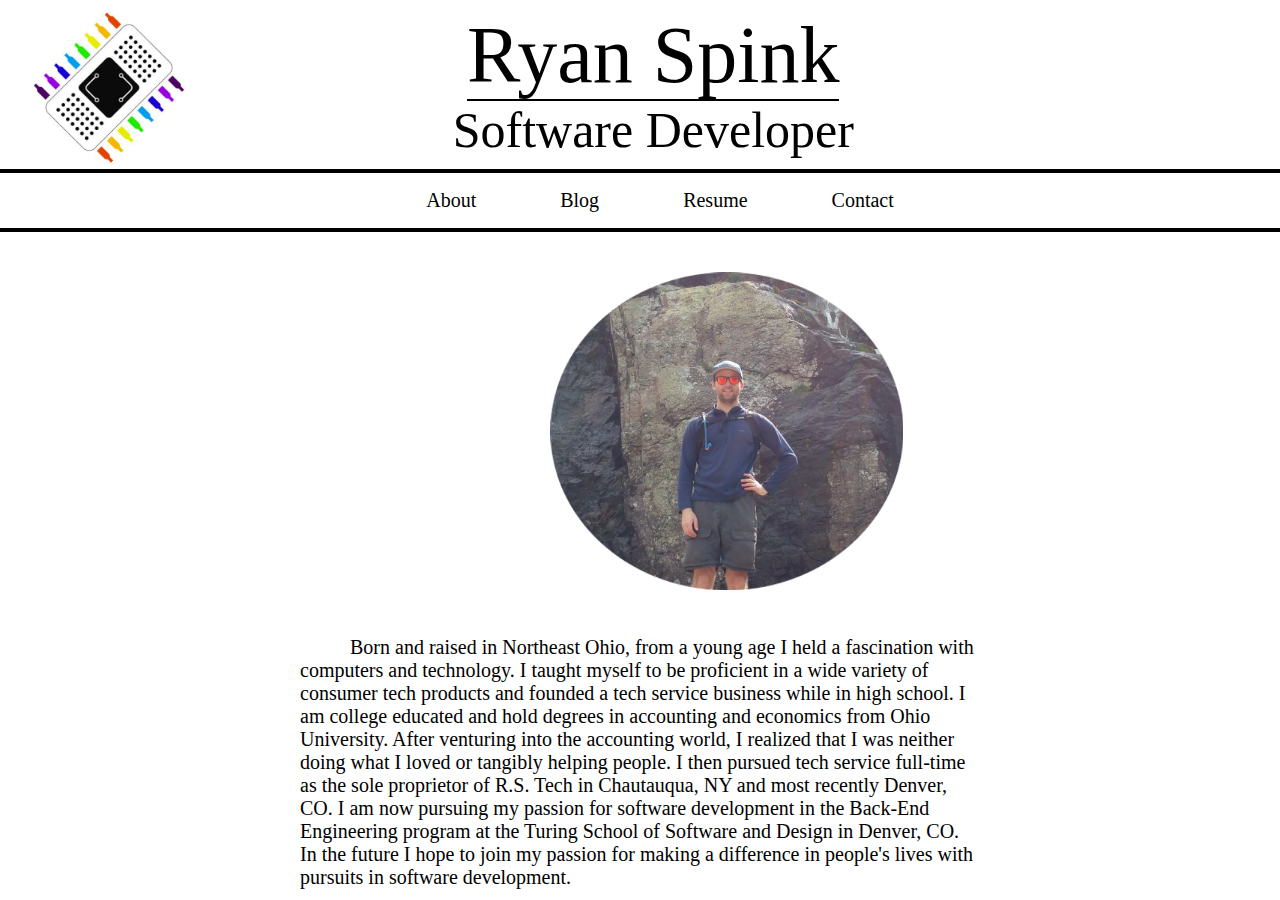
<file: index.html>
<!DOCTYPE html>
<html lang="en">
  <head>
    <meta charset="utf-8">
    <title> Ryan Spink </title>
    <meta name="description" content="Ryan Spink">
    <meta name="author" content="Ryan Spink">
    <link rel="stylesheet" href="styles.css">
    <link rel="logo icon" href="Logo.png">

  </head>
  <body>
      <div class="title">
        <img class="logo" src="Logo.png" alt="Logo" align="left">
        <div class="title_text" align="center">
          <span class="name">Ryan Spink</span><br>Software Developer </div>
      </div>
      <nav class="navbar" align="center">
        <ul>
          <li><a href="index.html">About</a></li>
          <li><a href="blog.html">Blog</a></li>
          <li><a href="resume.html">Resume</a></li>
          <li><a href="contact.html">Contact</a></li>
        </ul>
      </nav>
      <section class="about" >
        <div class="about-pic">
          <img class="self-pic" src="self1.png" alt="self">
        </div>
        <div class="about-text">
          <!-- <h3 align="center"> About Me </h3> -->
          <p>
          Born and raised in Northeast Ohio, from a young age I held a fascination
         with computers and technology. I taught myself to be proficient in a
          wide variety of consumer tech products and founded a tech service
           business while in high school. I am college educated and hold degrees
            in accounting and economics from Ohio University. After venturing
            into the accounting world, I realized that I was neither doing what
            I loved or tangibly helping people. I then pursued tech service
            full-time as the sole proprietor of <span><a href="http://www.ryanspinktech.com">R.S. Tech</a></span>
            in Chautauqua, NY and most recently Denver, CO. I am now pursuing my passion for software
            development in the Back-End Engineering program at the
            Turing School of Software and Design in Denver, CO. In the future I
            hope to join my passion for making a difference in people's lives
            with pursuits in software development.
          </p>
          </div>
      </section>
  </body>
</html>
</file>
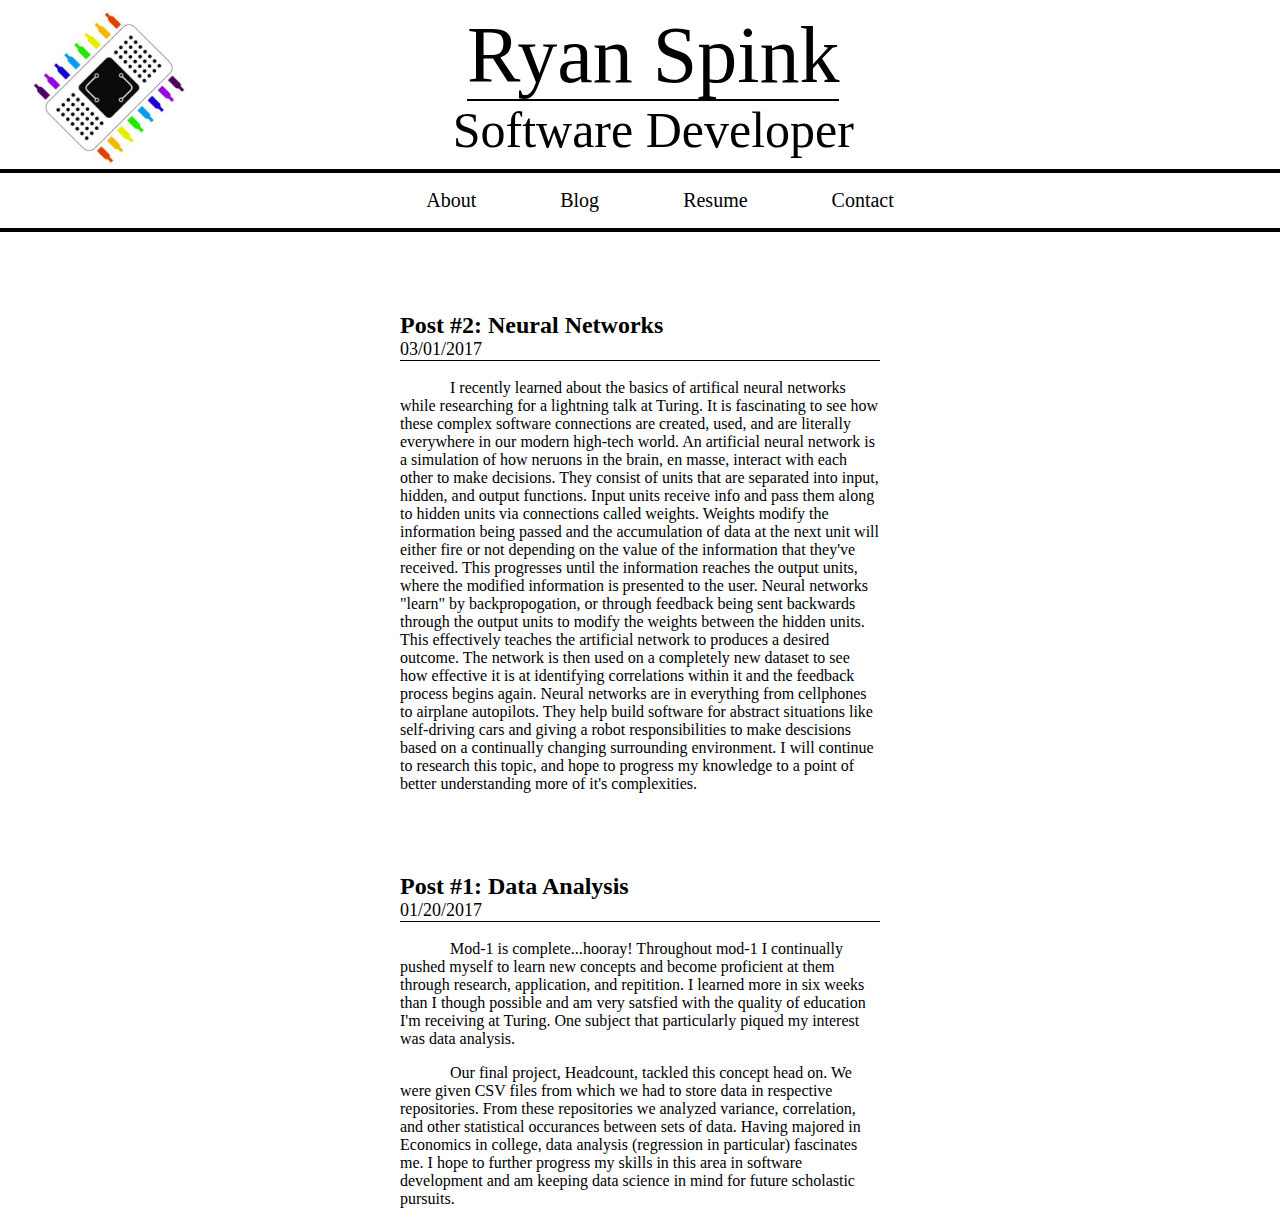
<file: blog.html>
<!DOCTYPE html>
<html lang="en">
  <head>
    <meta charset="utf-8">
    <title> Ryan Spink </title>
    <meta name="description" content="Ryan Spink">
    <meta name="author" content="Ryan Spink">
    <link rel="stylesheet" href="styles.css">
    <link rel="logo icon" href="Logo.png">

  </head>
  <body>
      <div class="title">
        <img class="logo" src="Logo.png" alt="Logo" align="left">
        <div class="title_text" align="center">
          <span class="name">Ryan Spink</span><br>Software Developer </div>
      </div>
      <nav class="navbar" align="center">
        <ul>
          <li><a href="index.html">About</a></li>
          <li><a href="blog.html">Blog</a></li>
          <li><a href="resume.html">Resume</a></li>
          <li><a href="contact.html">Contact</a></li>
        </ul>
      </nav>
    <section class="blog-post-1">
        <h2 > Post #2: Neural Networks</h1>
          <p class="date-for-blog">
            03/01/2017
          </p>
          <p>
            I recently learned about the basics of artifical neural networks while researching for a lightning talk at Turing. It is fascinating to see how these complex software connections are created, used, and are literally everywhere in our modern high-tech world. An artificial neural network is a simulation of how neruons in the brain, en masse, interact with each other to make decisions. They consist of units that are separated into input, hidden, and output functions. Input units receive info and pass them along to hidden units via connections called weights. Weights modify the information being passed and the accumulation of data at the next unit will either fire or not depending on the value of the information that they've received. This progresses until the information reaches the output units, where the modified information is presented to the user. Neural networks "learn" by backpropogation, or through feedback being sent backwards through the output units to modify the weights between the hidden units. This effectively teaches the artificial network to produces a desired outcome. The network is then used on a completely new dataset to see how effective it is at identifying correlations within it and the feedback process begins again. Neural networks are in everything from cellphones to airplane autopilots. They help build software for abstract situations like self-driving cars and giving a robot responsibilities to make descisions based on a continually changing surrounding environment. I will continue to research this topic, and hope to progress my knowledge to a point of better understanding more of it's complexities.
          </p>
    </section>
      
      <section class="blog-post-1">
        <h2 > Post #1: Data Analysis</h1>
          <p class="date-for-blog">
            01/20/2017
          </p>
          <p>
            Mod-1 is complete...<a href="https://youtu.be/RBbVAoDzVHU?t=13shooray!">hooray!</a>
            Throughout mod-1 I continually pushed myself to learn new concepts
            and become proficient at them through research, application, and
            repitition. I learned more in six weeks than I though possible and am very satsfied
            with the quality of education I'm receiving at Turing. One subject
            that particularly piqued my interest was data analysis.
          </p>
          <p>
            Our final project, Headcount, tackled this concept head on. We were
            given CSV files from which we had to store data in respective repositories.
            From these repositories we analyzed variance, correlation, and other
            statistical occurances between sets of data. Having majored in Economics
            in college, data analysis (regression in particular) fascinates me.
            I hope to further progress my skills in this area in software development
            and am keeping data science in mind for future scholastic
            pursuits.
          </p>
    </section>
  </body>
</html>
</file>
<file: styles.css>
body {
      margin-right: 0px;
      margin-left: 0px;
      margin-top: 10px;
}

div.title {
            /*background: #f2f2f2;*/
            font-size: 50px;
            color: black;
            border-bottom: 4px solid black;
            padding-bottom: 10px;
            padding-right: 160px;
          }

img.logo {
          align: left;
          padding-left: 30px;
          style: width:155px;height:155px;
}

span.name {
            font-size: 80px;
            border-bottom: 2px solid black
          }

li {
            display: inline;
            font-size: 20px;
            text-decoration: none;
            padding-right: 40px;
            padding-left: 40px;
        }

nav {
     border-bottom: 4px solid black
}

section.about {
  margin-left: 300px;
  margin-right: 300px;
  height: 400px;
  /*padding
  height: 400px;
  width: 800px;
  margin: 20px;
  font-size: 20px;*/
  /*background: black;*/
}
div.about-text{
  align:center;
  /*height: 400px;
  width: 800px;*/
  margin-top: 40px;
  margin-bottom: 40px;
  font-size: 20px;
  color: black;
}
p {
  text-indent: 50px;
}
a:link {
    text-decoration: none;
    color: black;
}

a:visited {
           color: black;
}

a:hover {
    /*color: red;*/
    color: #646464;
}

a:active {
          color: #DCDBDB;

}

div.about-pic {
              margin-top: 40px;
              align:center;
              padding-left: 250px;

}

section.blog-post-1 {
                      margin-top: 80px;
                      margin-left: 200px;
                      margin-right: 200px;
                      padding-left: 200px;
                      padding-right:200px;
}

h2 {
    margin-bottom: 0px;
}

p.date-for-blog {
                  font-size: 18px;
                  align:left;
                  text-indent: 0;
                  padding-top: 0px;
                  border-bottom: 1px solid black;
                  margin-top: 0px;
}
</file>
